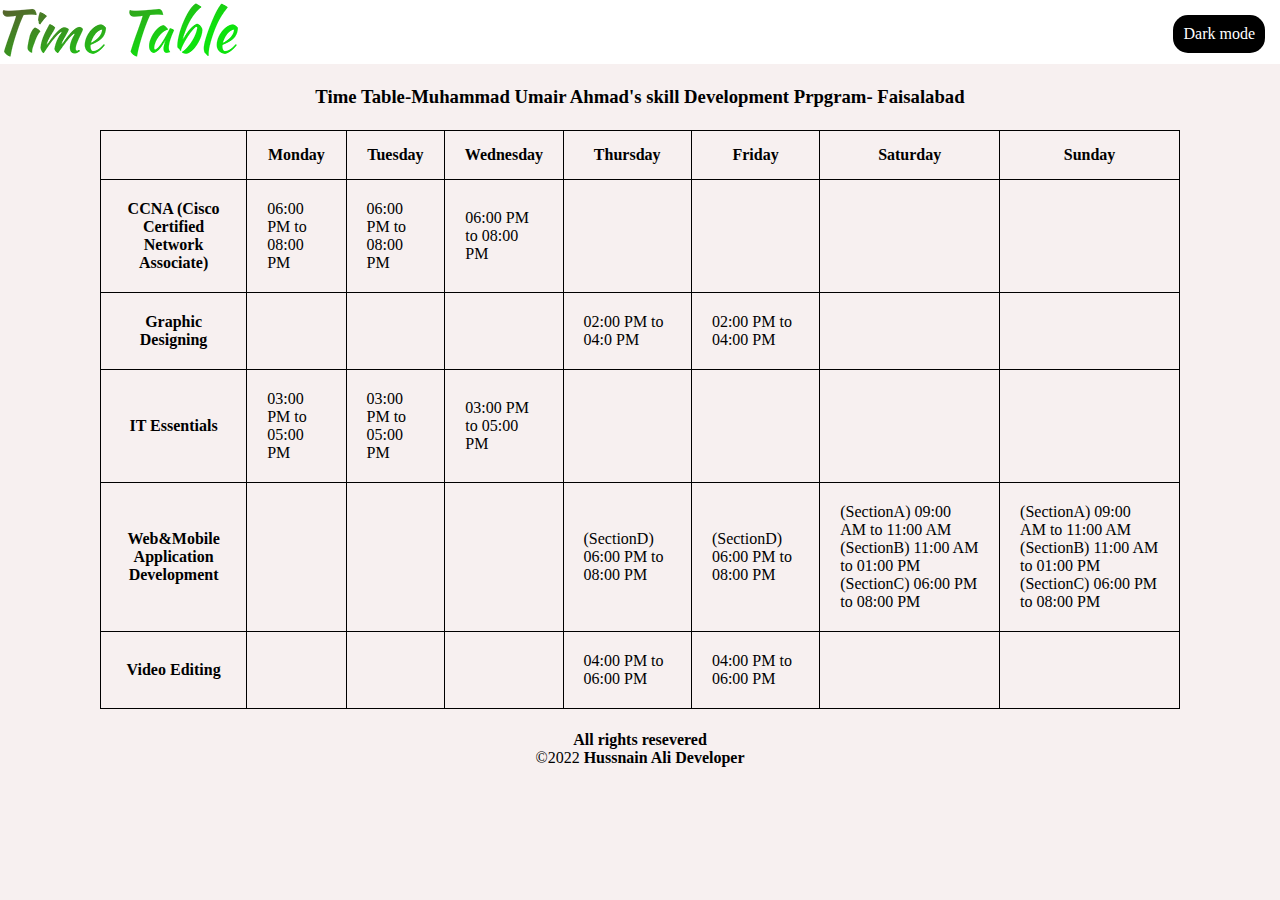
<file: index.html>
<!DOCTYPE html>
<html lang="en">

<head>
    <meta charset="UTF-8">
    <meta http-equiv="X-UA-Compatible" content="IE=edge">
    <meta name="viewport" content="width=device-width, initial-scale=1.0">
    <title>Home</title>
    <link rel="stylesheet" href="./styles/light.css">
</head>

<body>
    <header>
        <nav>
            <img src="./asset/image/logo.png" alt=""><a href="dark.html">Dark mode</a>
        </nav>

    </header>
    <main>
        <h3>Time Table-Muhammad Umair Ahmad's skill Development Prpgram- Faisalabad</h3>
        <table>
            <tbody>
                <tr>
                    <th></th>
                    <th>Monday</th>
                    <th>Tuesday</th>
                    <th>Wednesday</th>
                    <th>Thursday</th>
                    <th>Friday</th>
                    <th>Saturday</th>
                    <th>Sunday</th>
                </tr>
                <tr>
                    <th>CCNA
                        (Cisco Certified Network
                        Associate)</th>
                    <td>06:00 PM to
                        08:00 PM</td>
                    <td>06:00 PM to
                        08:00 PM</td>
                    <td>06:00 PM to 08:00
                        PM</td>
                    <td></td>
                    <td></td>
                    <td></td>
                    <td></td>
                </tr>
                <tr>
                    <th>Graphic Designing
                    </th>
                    <td></td>
                    <td></td>
                    <td></td>
                    <td>02:00 PM to 04:0
                        PM</td>
                    <td>02:00 PM to
                        04:00 PM</td>
                    <td></td>
                    <td></td>
                </tr>
                <tr>
                    <th>IT Essentials
                    </th>
                    <td>03:00 PM to
                        05:00 PM
                    </td>
                    <td>03:00 PM to
                        05:00 PM</td>
                    <td>03:00 PM to 05:00
                        PM</td>
                    <td></td>
                    <td></td>
                    <td></td>
                    <td></td>
                </tr>
                <tr>
                    <th>Web&Mobile Application
                        Development</th>
                    <td></td>
                    <td></td>
                    <td></td>
                    <td>(SectionD)
                        06:00 PM to 08:00
                        PM</td>
                    <td>(SectionD)
                        06:00 PM to
                        08:00 PM</td>
                    <td>(SectionA)
                        09:00 AM to 11:00
                        AM
                        (SectionB)
                        11:00 AM to 01:00
                        PM
                        (SectionC)
                        06:00 PM to 08:00
                        PM</td>
                    <td>
                        (SectionA)
                        09:00 AM to
                        11:00 AM
                        (SectionB)
                        11:00 AM to
                        01:00 PM
                        (SectionC)
                        06:00 PM to
                        08:00 PM
                    </td>

                </tr>
                <tr>

                    <th>Video Editing
                    </th>
                    <td></td>
                    <td></td>
                    <td></td>
                    <td>04:00 PM to
                        06:00 PM

                    </td>
                    <td>04:00 PM to
                        06:00 PM</td>
                    <td></td>
                    <td></td>
                </tr>
            </tbody>

        </table>
    </main>
    <footer>
        <p><b>All rights resevered </b></p>
        <p>&copy;2022 <b>Hussnain Ali Developer</b></p>
    </footer>



</body>

</html>
</file>
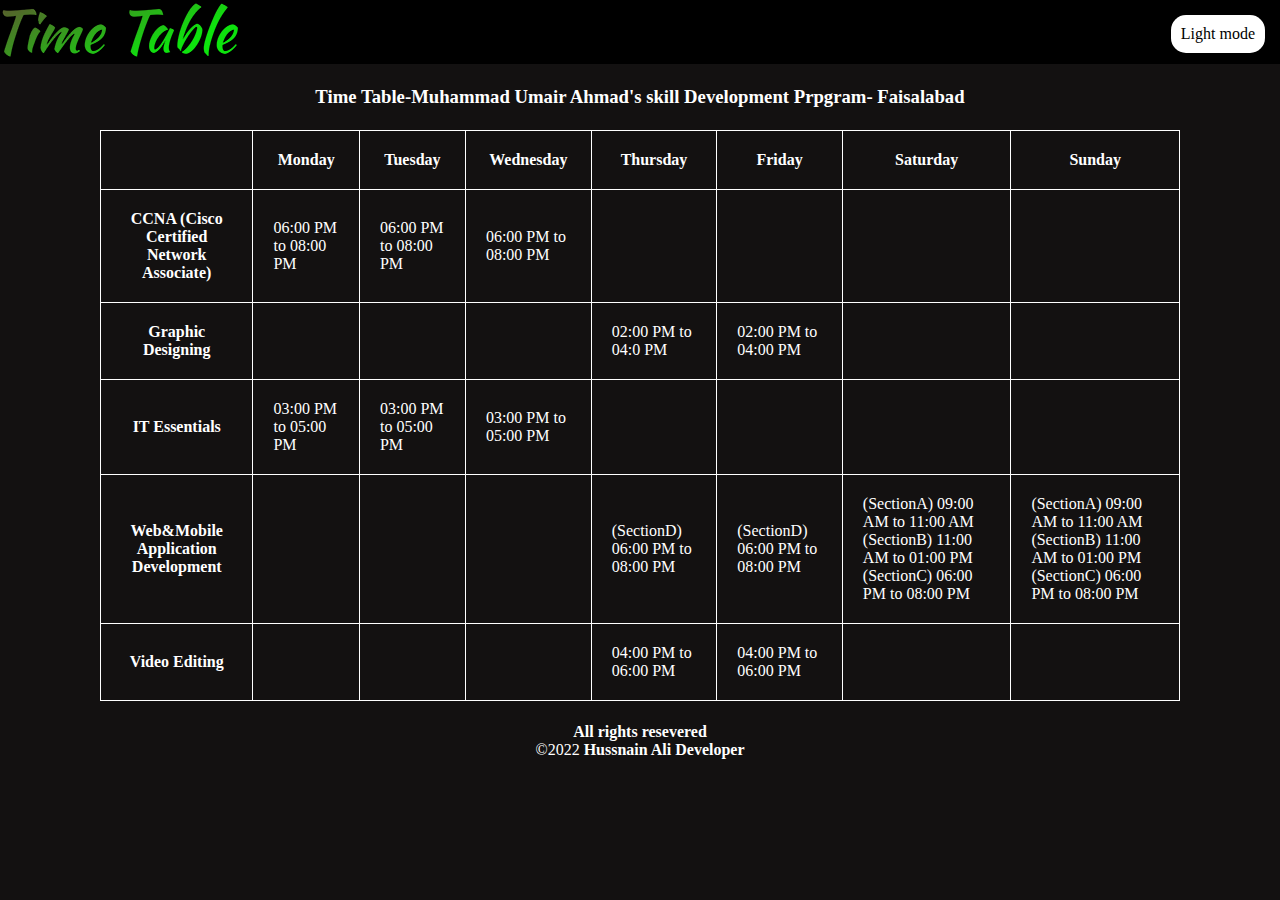
<file: dark.html>
<!DOCTYPE html>
<html lang="en">

<head>
    <meta charset="UTF-8">
    <meta http-equiv="X-UA-Compatible" content="IE=edge">
    <meta name="viewport" content="width=device-width, initial-scale=1.0">
    <title>Home</title>
    <link rel="stylesheet" href="./styles/dark.css">
</head>

<body>
    <header>
        <nav>
            <img src="./asset/image/logo.png" alt=""><a href="index.html">Light mode</a>
        </nav>

    </header>
    <main>
        <h3>Time Table-Muhammad Umair Ahmad's skill Development Prpgram- Faisalabad</h3>
        <table>
            <tbody>
                <tr>
                    <th></th>
                    <th>Monday</th>
                    <th>Tuesday</th>
                    <th>Wednesday</th>
                    <th>Thursday</th>
                    <th>Friday</th>
                    <th>Saturday</th>
                    <th>Sunday</th>
                </tr>
                <tr>
                    <th>CCNA
                        (Cisco Certified Network
                        Associate)</th>
                    <td>06:00 PM to
                        08:00 PM</td>
                    <td>06:00 PM to
                        08:00 PM</td>
                    <td>06:00 PM to 08:00
                        PM</td>
                    <td></td>
                    <td></td>
                    <td></td>
                    <td></td>
                </tr>
                <tr>
                    <th>Graphic Designing
                    </th>
                    <td></td>
                    <td></td>
                    <td></td>
                    <td>02:00 PM to 04:0
                        PM</td>
                    <td>02:00 PM to
                        04:00 PM</td>
                    <td></td>
                    <td></td>
                </tr>
                <tr>
                    <th>IT Essentials
                    </th>
                    <td>03:00 PM to
                        05:00 PM
                    </td>
                    <td>03:00 PM to
                        05:00 PM</td>
                    <td>03:00 PM to 05:00
                        PM</td>
                    <td></td>
                    <td></td>
                    <td></td>
                    <td></td>
                </tr>
                <tr>
                    <th>Web&Mobile Application
                        Development</th>
                    <td></td>
                    <td></td>
                    <td></td>
                    <td>(SectionD)
                        06:00 PM to 08:00
                        PM</td>
                    <td>(SectionD)
                        06:00 PM to
                        08:00 PM</td>
                    <td>(SectionA)
                        09:00 AM to 11:00
                        AM
                        (SectionB)
                        11:00 AM to 01:00
                        PM
                        (SectionC)
                        06:00 PM to 08:00
                        PM</td>
                    <td>
                        (SectionA)
                        09:00 AM to
                        11:00 AM
                        (SectionB)
                        11:00 AM to
                        01:00 PM
                        (SectionC)
                        06:00 PM to
                        08:00 PM
                    </td>

                </tr>
                <tr>

                    <th>Video Editing
                    </th>
                    <td></td>
                    <td></td>
                    <td></td>
                    <td>04:00 PM to
                        06:00 PM

                    </td>
                    <td>04:00 PM to
                        06:00 PM</td>
                    <td></td>
                    <td></td>
                </tr>
            </tbody>

        </table>
    </main>
    <footer>
        <p><b>All rights resevered </b></p>
        <p>&copy;2022 <b>Hussnain Ali Developer</b></p>
    </footer>



</body>

</html>
</file>
<file: styles/light.css>
* {
    margin: 0;
    padding: 0;
    box-sizing: border-box;

}

body {

    background-color: rgb(247, 240, 240);
}

header {

    background-color: white;
}

a {
    text-decoration: none;
    color: white;
    background-color: black;
    padding: 10px;
    float: right;
    margin-top: 15px;
    margin-right: 15px;
    border-radius: 15px;
}

h3 {
    text-align: center;
    margin-top: 22px;
    margin-bottom: 22px;
}

th {
    border-right: 1px solid black;
    border-top: 1px solid black;
    padding: 15px;



}

td {
    border-top: 1px solid black;
    border-right: 1px solid black;
    padding: 20px;

}

table {

    border-top: 1px solid black;
    border-bottom: 1px solid black;
    border-left: 1px solid black;
    border-collapse: collapse;
    margin-bottom: 22px;
}

p {
    text-align: center;
}

main {
    margin-right: 100px;
    margin-left: 100px;
}
</file>
<file: styles/dark.css>
* {
    margin: 0;
    padding: 0;
    box-sizing: border-box;

}

body {

    background-color: rgb(19, 17, 17);
}

header {

    background-color: rgb(0, 0, 0);
}

a {
    text-decoration: none;
    color: rgb(0, 0, 0);
    background-color: rgb(255, 255, 255);
    padding: 10px;
    float: right;
    margin-top: 15px;
    margin-right: 15px;
    border-radius: 15px;
}

h3 {
    text-align: center;
    margin-top: 22px;
    margin-bottom: 22px;
    color: white;
}


td,
th {
    border-top: 1px solid rgb(255, 255, 255);
    border-right: 1px solid rgb(255, 255, 255);
    padding: 20px;
    color: white;

}

table {

    border-top: 1px solid rgb(255, 255, 255);
    border-bottom: 1px solid rgb(255, 255, 255);
    border-left: 1px solid rgb(255, 255, 255);
    border-collapse: collapse;
    margin-bottom: 22px;
}

p {
    text-align: center;
    color: white;
}

main {
    margin-right: 100px;
    margin-left: 100px;
}
</file>
